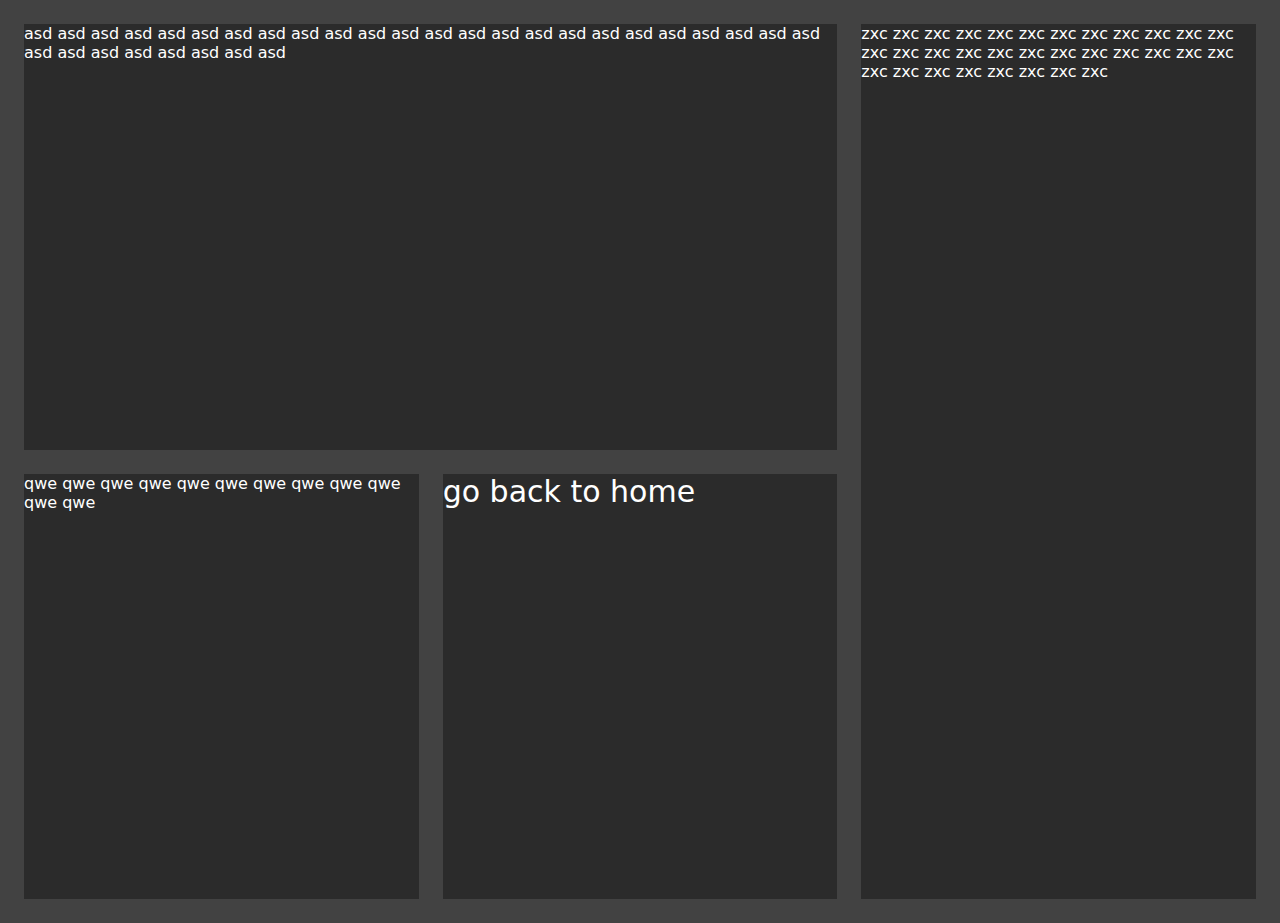
<file: anotherPage.html>
<!--alt + l + o to run, alt + l + c to stop-->
<!DOCTYPE html>
<html>
    <head>
        <link rel="stylesheet" href="style.css">
        <style>
                
        </style>
    </head>

    <body class="page">
        <div class="grid">
            <div class="gridItem gridColSpan">
                asd asd asd asd asd asd asd asd asd asd asd asd asd asd asd asd 
                asd asd asd asd asd asd asd asd asd asd asd asd asd asd asd asd
            </div>
            <div class="gridItem gridRowSpan">
                zxc zxc zxc zxc zxc zxc zxc zxc 
                zxc zxc zxc zxc zxc zxc zxc zxc
                zxc zxc zxc zxc zxc zxc zxc zxc
                zxc zxc zxc zxc zxc zxc zxc zxc
            </div>
            <div class="gridItem">
                qwe qwe qwe qwe qwe qwe 
                qwe qwe qwe qwe qwe qwe 
            </div>
            <div class="gridItem"><a href="index.html">go back to home</a></div>  
        </div>
    </body>
</html>
</file>
<file: style.css>
.home {
    margin: 0;
    font-family: system-ui;
    background-color: #424242;
}

.page {
    margin: 1.5rem;
    font-family: system-ui;
    background-color: #424242;
}

.hero {
    background-color: rgb(68, 66, 66);
    background-image: url('images/mt-assiniboine-provincial-park-at-sunrise-royalty-free-image-1623253564.jpg');
    background-repeat: no-repeat;
    background-size: cover;
    height: 837px;
    color: rgb(0, 0, 0);  
    /*image file paths*/ 
    /*Starting with “/” returns to the root directory and starts there*/ 
    /*Starting with “../” moves one directory backwards and starts there*/ 
    /*Starting with “../../” moves two directories backwards and starts there (and so on…)*/
}

.container {
    max-width: 1000px;
    padding-top: 50px;
    padding-left: 50px;
}
.gridItem{
    background-color: rgb(43, 43, 43);
}

.gridColSpan{
    grid-column: span 2;
}

.gridRowSpan{
    grid-row: span 2;
}

.grid {
  display: grid;
  gap: 1.5rem;
  grid-template-columns: repeat(3, 1fr);
  color: white;
  height: 875px;
}

/* index */
nav {
    width: 100%;
    height: 100px;
    background-color: rgb(0, 0, 0);
}

nav p {
    font-family: arial;
    color: #fff;
    font-size: 50px;
    line-height: 0px;
    float: left;
    padding: 0px 20px;
}

nav ul {
    float: left;
}

nav ul li {
    float: left;
    list-style: none;
    position: relative;
}

nav ul li a {
    display: block;
    font-family: arial;
    color: #fff;
    font-size: 20px;
    line-height: 65px;
    padding: 0px 20px;
    text-decoration: none;
}

nav ul li ul {
    display: none;
    position: absolute;
    background-color: black;
    padding: 10px;
    border-radius: 0px 0px 10px 10px;
}

nav ul li:hover ul {
    display: block;
    width: auto;
    white-space: nowrap;
}

nav ul li ul li a:hover {
    background-color: #1b1818;  
    column-width:200px;
}

/* grid */
div a{
    font-size: 30px;
    text-decoration: none;
    color: rgb(255, 255, 255);
}
</file>
